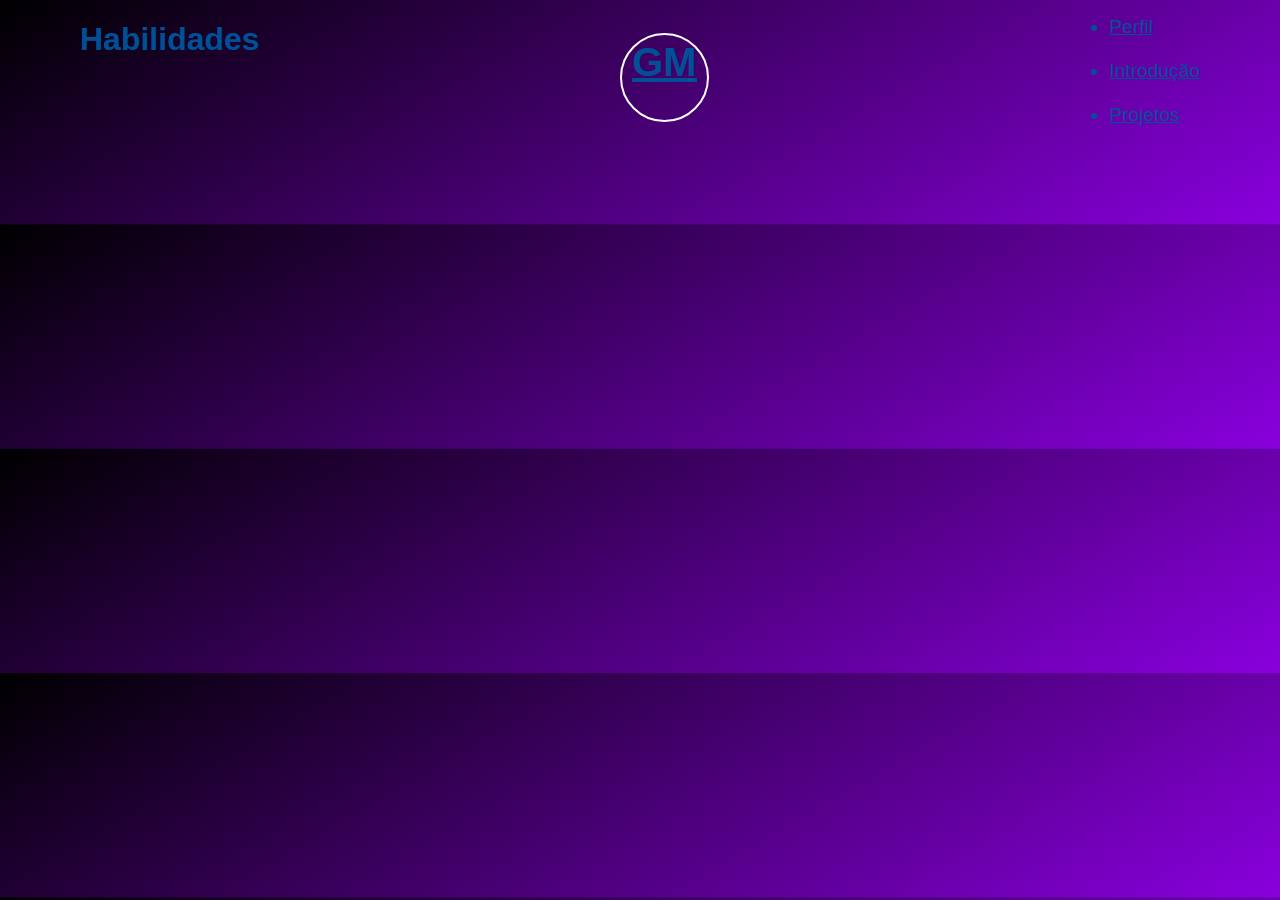
<file: habilidades.html>
<!DOCTYPE html>
<html lang="pt-BR">
<head>
    <meta charset="UTF-8">
    <meta name="viewport" content="width=device-width, initial-scale=1.0">
    <title>Habilidades</title>
    <link rel="stylesheet" href="src/style-habili.css">
</head>
<body>
    <header>
        <h1>Habilidades</h1>
        <h2><a href="#">GM</a></h2>
        <nav>
            <ul>
                <big>
                    <li><a href="http://127.0.0.1:5500/index.html" title="Voltar para o Perfil">Perfil</a></li>
                    <br><li><a href="http://127.0.0.1:5500/introducao.html" title="Ir para Introdução">Introdução</a></li>
                    <br><li><a href="http://127.0.0.1:5500/projetos.html" title="Ir para Projetos">Projetos</a></li>
                </big>
            </ul>
        </nav>
    </header>
    <main>
        <p></p>
    </main>
</body>
</html>
</file>
<file: src/style-habili.css>
body {
    background-color: #282828;
    font-family: "Poppins", sans-serif;
    margin: 0 auto;
    max-width: 1120px;
    background: linear-gradient(150deg, #000, #9e00ff);
    background-size: 120% 120%;
}
header {
    display: flex;
    justify-content: space-between;
    margin: 0;
    color: rgb(0, 80, 151);
}
header h2 {
    font-size: 40px;
    color: rgb(0, 80, 151);
    width: 85px;
    height: 85px;
    border-radius: 50%;
    border: 2px solid #fff;
    text-decoration: underline;
    text-align: center;
    line-height: 55px;
    transition: 0.2s;
    text-align: calc(50px);
}
a {
    color: rgb(0, 80, 151);
}
main {
    display: grid;
    grid-template-columns: auto;
}
</file>
